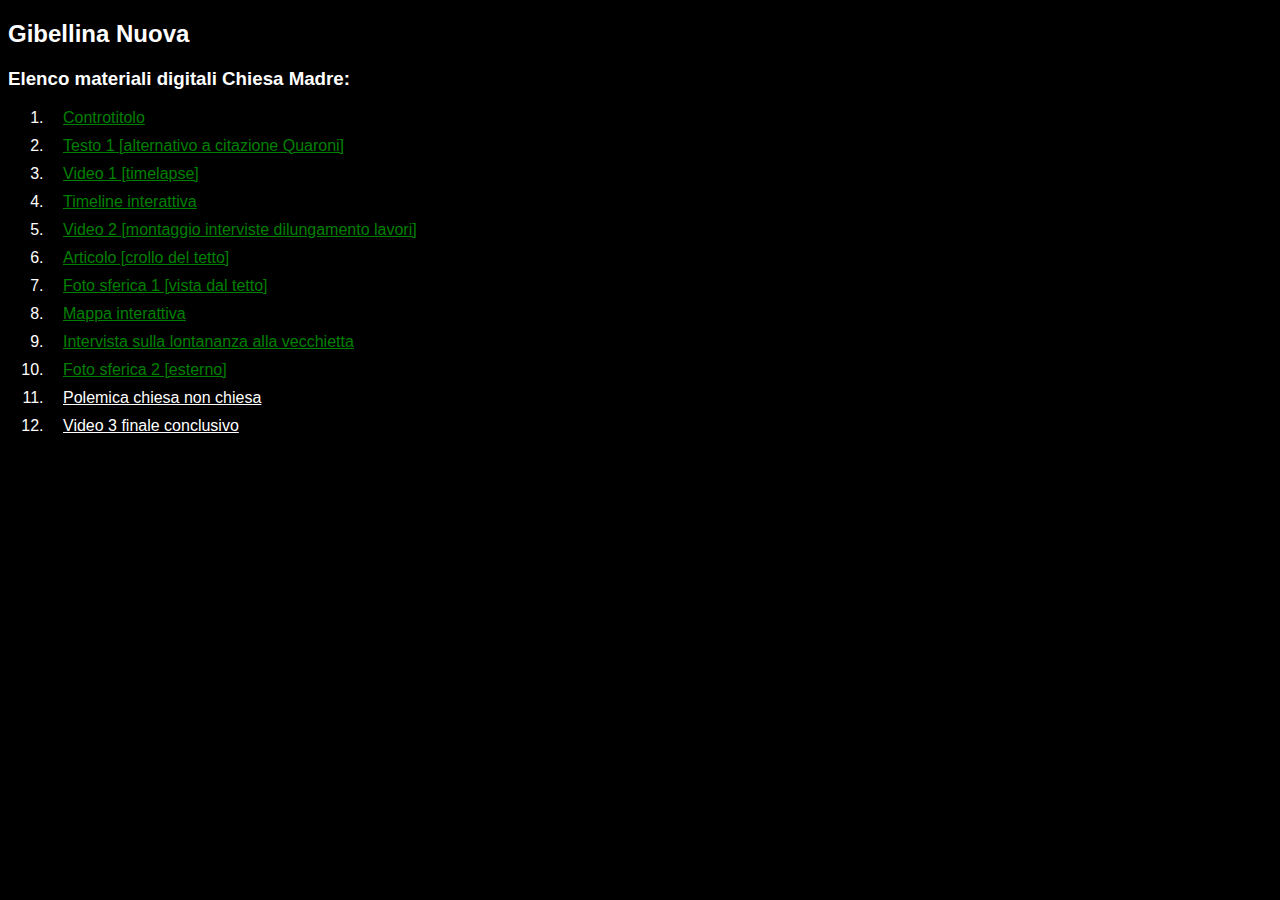
<file: index.html>
<!DOCTYPE html>
<html lang="en">
  <head>
    <meta charset="UTF-8">
    <meta name="viewport" content="width=device-width, initial-scale=1.0">

    <title>Gibellina</title>
    <link rel="stylesheet" href="style.css">
  </head>
  <body>
	<script src="index.js"></script>

 <h2> Gibellina Nuova </h2>
 <h3> Elenco materiali digitali Chiesa Madre: </h3>

<ol>
<li> <a style="color:Green" href="Chiesa/Controtitolo/index.html"> Controtitolo </a> </li>
<li><a style="color:Green" href="Chiesa/Testo 1 citazione Quaroni/index.html"> Testo 1 [alternativo a citazione Quaroni]</a> </li>
<li><a style="color:Green"href="Chiesa/Timelapse/index.html"> Video 1 [timelapse]</a> </li>
<li> <a style="color:Green" href="Chiesa/Timeline animata/index.html"> Timeline interattiva </a> </li>
<li ><a style="color:Green" href="Chiesa/Video 2/index.html"> Video 2 [montaggio interviste dilungamento lavori]</a> </li>
<li><a style="color:Green" href="Chiesa/Articolo/index.html"> Articolo [crollo del tetto]</a> </li>
<li> <a style="color:Green" href="Chiesa/Foto sferica 1/index.html"> Foto sferica 1 [vista dal tetto] </a> </li>


 <li><a style="color:Green" href="Chiesa/Mappa interattiva/index.html"> Mappa interattiva </a> </li>
 <li><a style="color:Green" href="Chiesa/Video lontananza/index.html"> Intervista sulla lontananza alla vecchietta </a> </li>
 <li><a style="color:Green" href="Chiesa/Foto sferica 2/index.html"> Foto sferica 2 [esterno] </a> </li>
 <li><a  href="Chiesa/Video 3/index.html"> Polemica chiesa non chiesa</a> </li>
 <li><a  href="Chiesa/Video 3/index.html"> Video 3 finale conclusivo</a> </li>


</ol>



  </body>
</html>
</file>
<file: style.css>
* {

font-family: sans-serif; color:White}
body{background-color: Black}
li {padding-left: 15px; padding-bottom: 10px;}
</file>
